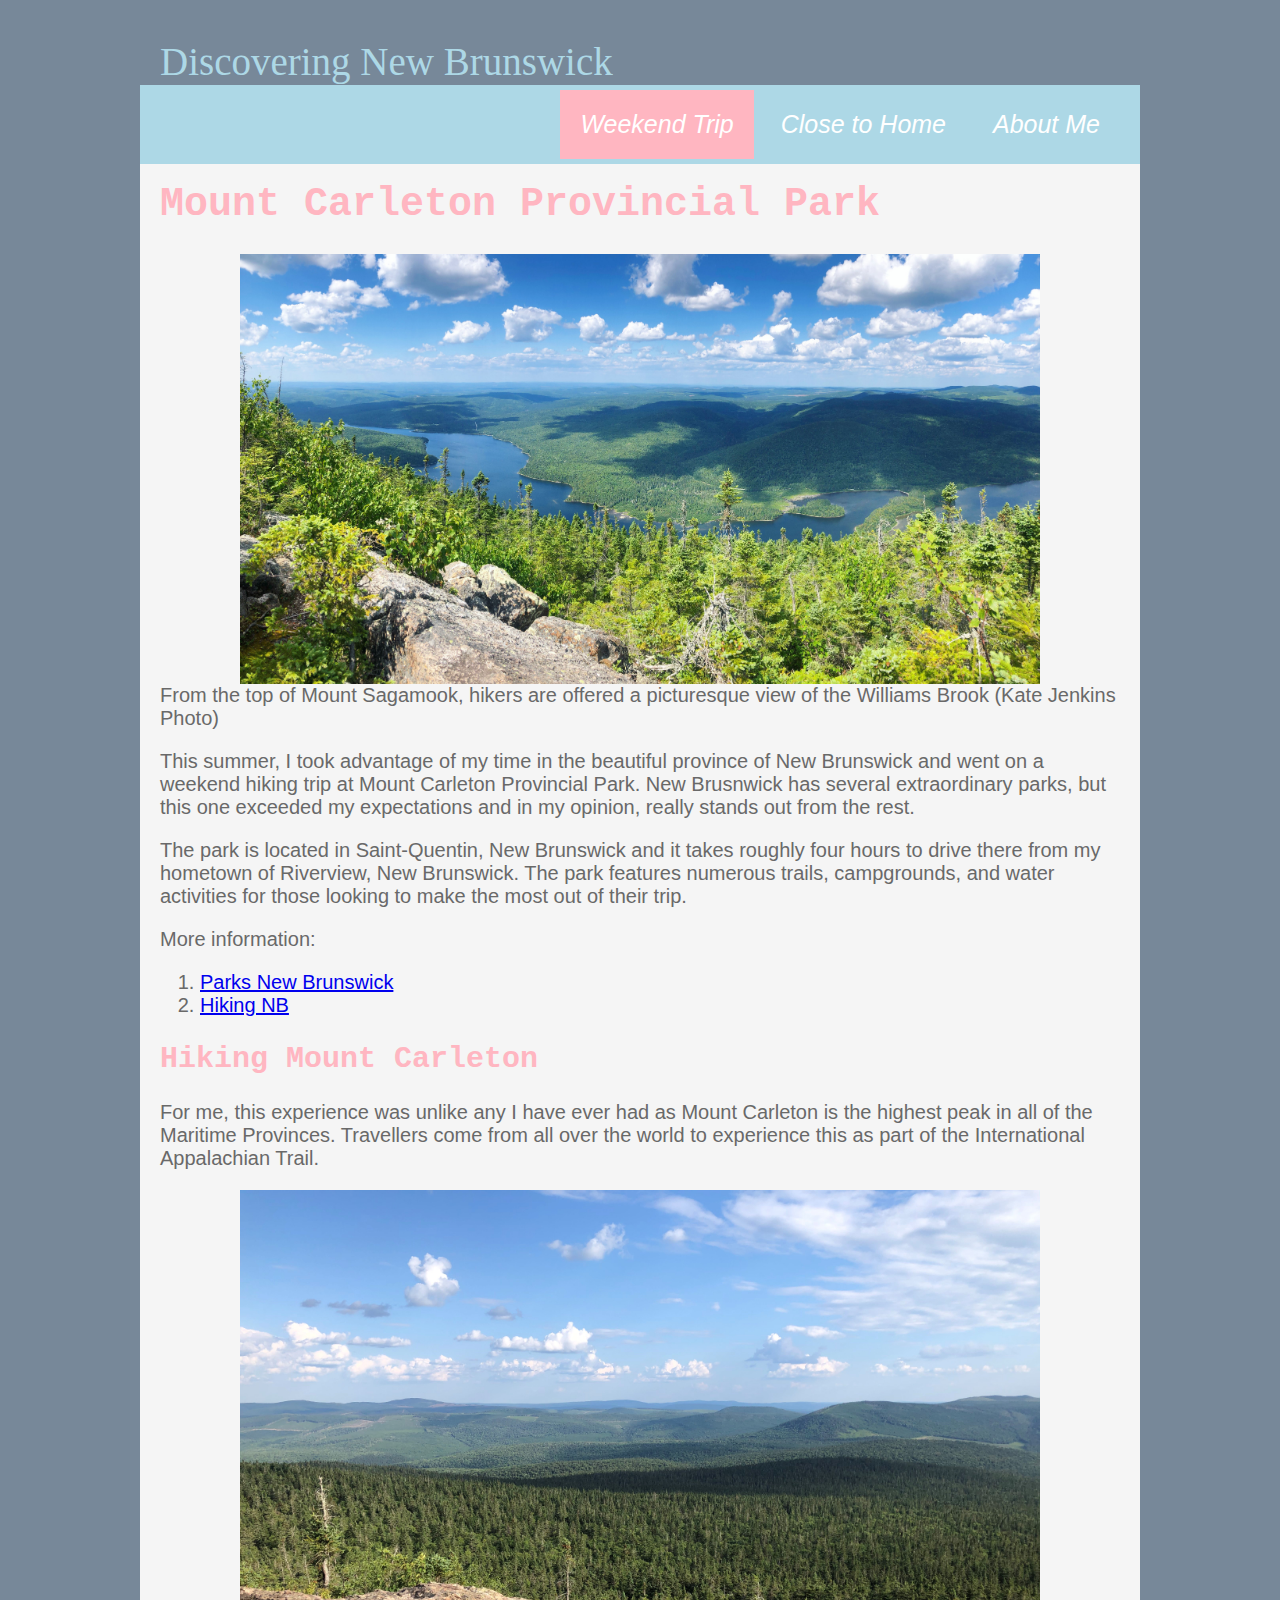
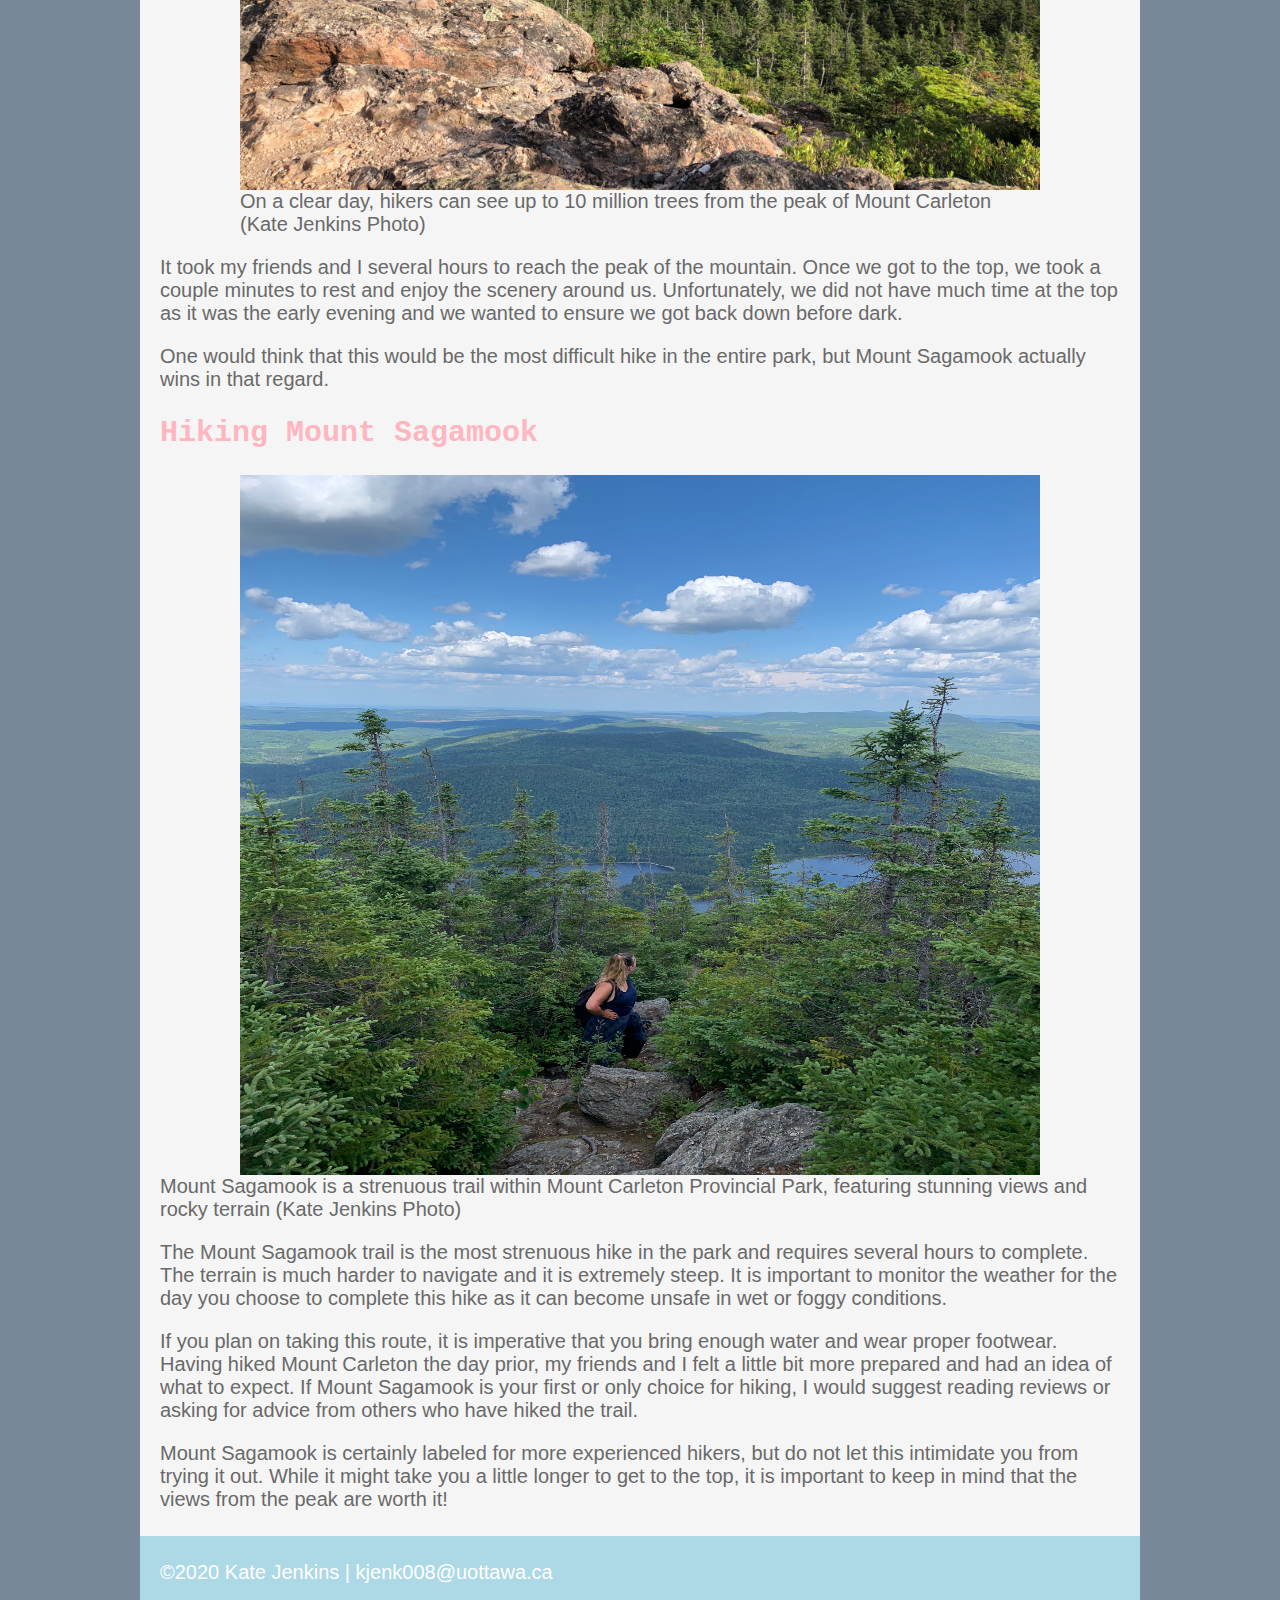
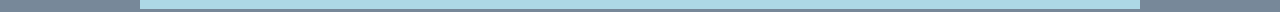
<file: index.html>
<!DOCTYPE html>
<html>
  <head>
    <meta charset="utf-8" />
    <!-- Below are the links to the CSS sheet which helps style this page and the Google Fonts style sheet for the Roboto font. -->
    <link rel="stylesheet" type="text/css" href="katejenkins.css">
      <link href="https://fonts.googleapis.com/css?family=Roboto" rel="stylesheet">
        <title>Explore Your Home</title>
      </head>
      <body>
        <!-- Logo and menu start here. -->
        <div class="top-bar">
          <div class="logo">
            <p>Discovering New Brunswick</p>
          </div>
          <nav class="top-menu">
            <ul>
              <li>
                <a class="current-page-link" href="index.html">Weekend Trip</a>
              </li>
              <li>
                <a href="home.html">Close to Home</a>
              </li>
              <li>
                <a href="biography.html">About Me</a>
              </li>
            </ul>
          </nav>
        </div>
        <!-- The actual page content starts here. -->
        <div class="page-content">
          <div class="main-section">
            <h1>Mount Carleton Provincial Park</h1>
              <img src="images/Mount%20Sagamook.jpg" <figcaption>From the top of Mount Sagamook, hikers are offered a picturesque view of the Williams Brook (Kate Jenkins Photo)</figcaption>
              </figure>
            <p>This summer, I took advantage of my time in the beautiful province of New Brunswick and went on a weekend hiking trip at Mount Carleton Provincial Park. New Brusnwick has several extraordinary parks, but this one exceeded my expectations and in my opinion, really stands out from the rest.</p>
          <p>The park is located in Saint-Quentin, New Brunswick and it takes roughly four hours to drive there from my hometown of Riverview, New Brunswick. The park features numerous trails, campgrounds, and water activities for those looking to make the most out of their trip.</p>
            <p>More information:</p>
            <ol>
              <li>
                <a href="https://parcsnbparks.ca/MountCarleton" target="_blank">Parks New Brunswick</a>
              </li>
              <li>
                <a href="https://www.hikingnb.ca/Trails/AppalachianRegion/MountCarletonPark.html" target="_blank">Hiking NB</a>
              </li>
            </ol>
            <h2>Hiking Mount Carleton</h2>
            <p>For me, this experience was unlike any I have ever had as Mount Carleton is the highest peak in all of the Maritime Provinces. Travellers come from all over the world to experience this as part of the International Appalachian Trail.</p>
            <figure>
              <img src= "images/Mount%20Carleton.jpg"
                <figcaption>On a clear day, hikers can see up to 10 million trees from the peak of Mount Carleton (Kate Jenkins Photo)</figcaption>
              </figure>
              <p>It took my friends and I several hours to reach the peak of the mountain. Once we got to the top, we took a couple minutes to rest and enjoy the scenery around us. Unfortunately, we did not have much time at the top as it was the early evening and we wanted to ensure we got back down before dark.</p>
              <p>One would think that this would be the most difficult hike in the entire park, but Mount Sagamook actually wins in that regard.</p>
              <h2>Hiking Mount Sagamook</h2>
            <img src="images/Mount%20Sagamook%202.jpg" width="10" height="700"
                 <figcaption>Mount Sagamook is a strenuous trail within Mount Carleton Provincial Park, featuring stunning views and rocky terrain (Kate Jenkins Photo)</figcaption>
              </figure>
                 
              <p>The Mount Sagamook trail is the most strenuous hike in the park and requires several hours to complete. The terrain is much harder to navigate and it is extremely steep. It is important to monitor the weather for the day you choose to complete this hike as it can become unsafe in wet or foggy conditions.</p>
    <p>If you plan on taking this route, it is imperative that you bring enough water and wear proper footwear. Having hiked Mount Carleton the day prior, my friends and I felt a little bit more prepared and had an idea of what to expect. If Mount Sagamook is your first or only choice for hiking, I would suggest reading reviews or asking for advice from others who have hiked the trail.</p>
              
              <p>Mount Sagamook is certainly labeled for more experienced hikers, but do not let this intimidate you from trying it out. While it might take you a little longer to get to the top, it is important to keep in mind that the views from the peak are worth it!</p>
            </div>
          </div>
          <!--The footer starts here.-->
          <div class="footer">
            <div class="footer-content">
              <p>©2020 Kate Jenkins | 
                <a href="mailto:username@uottawa.ca">kjenk008@uottawa.ca</a>
              </p>
            </div>
          </div>
        </body>
      </html>
</file>
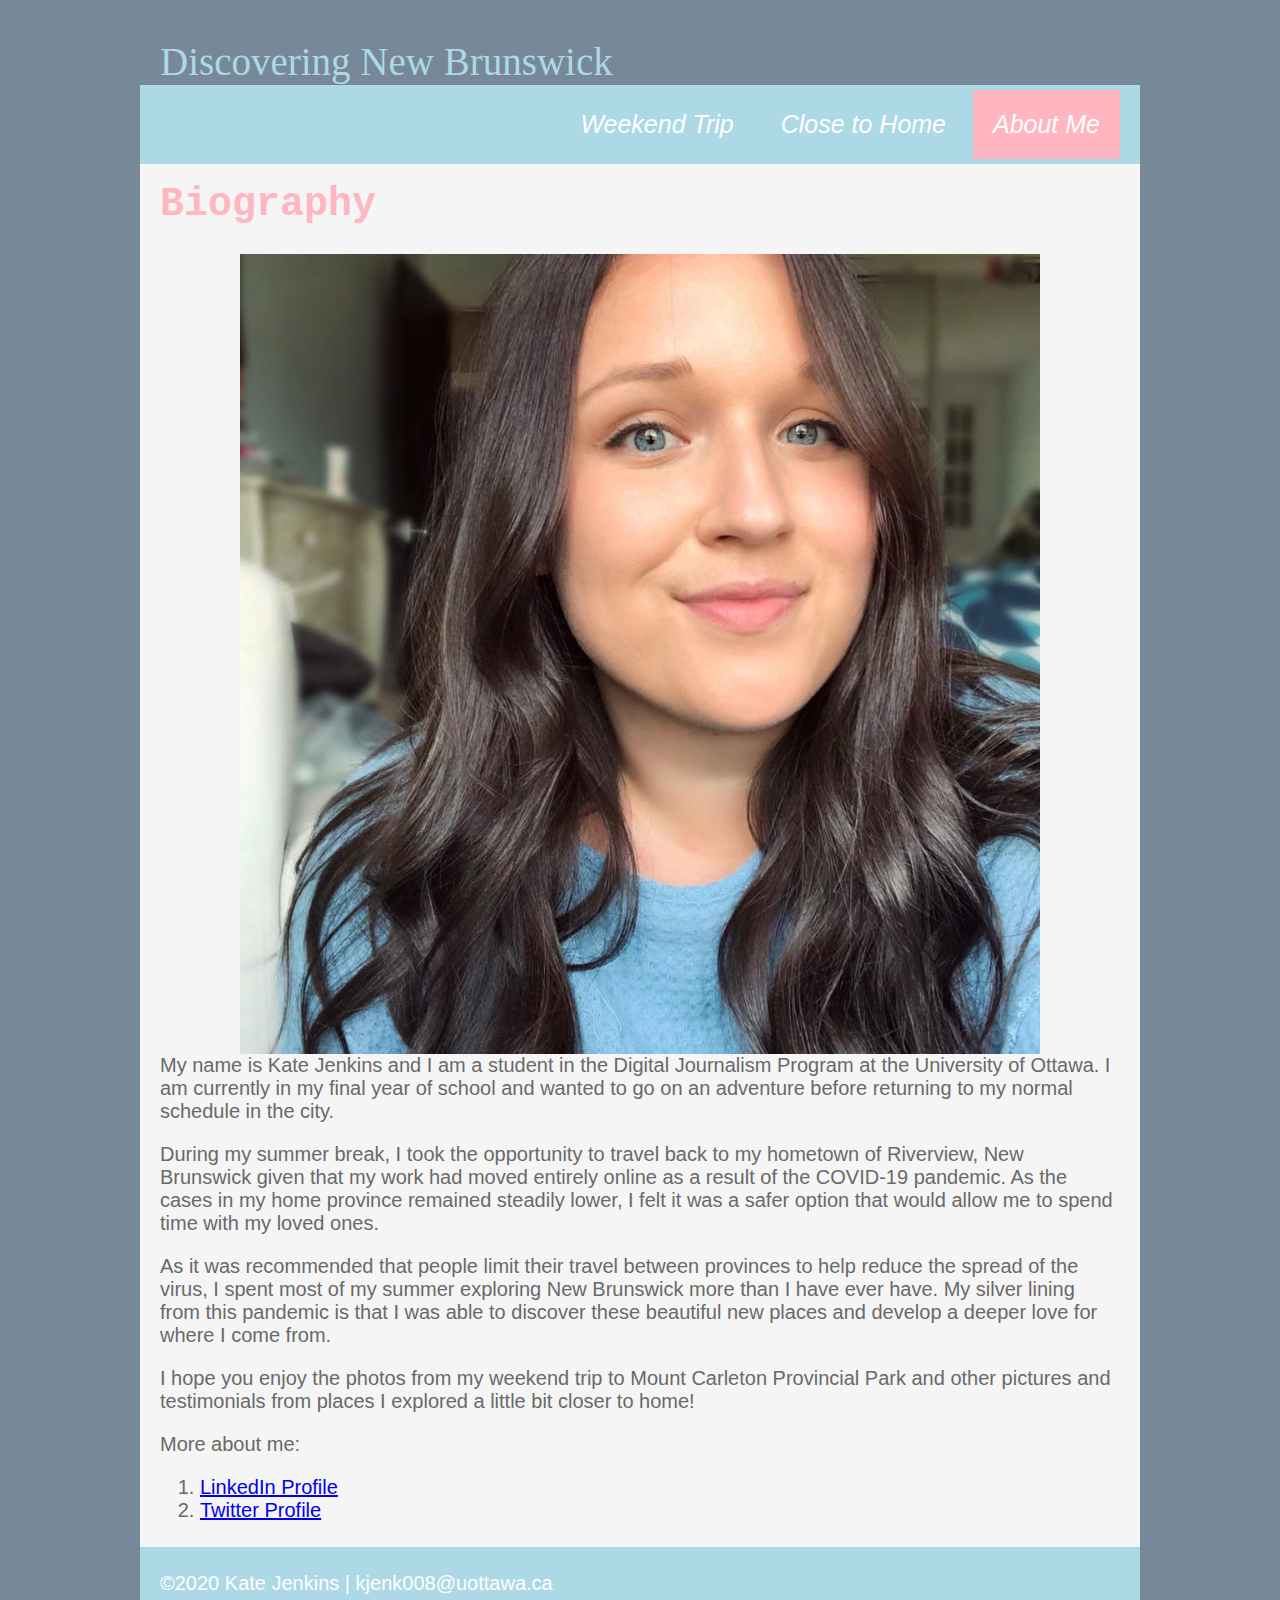
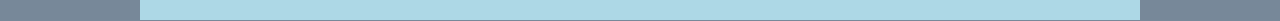
<file: biography.html>
<!DOCTYPE html>
<html>
  <head>
    <meta charset="utf-8" />
    <!-- Below are the links to the CSS sheet which helps style this page and the Google Fonts style sheet for the Roboto font. -->
    <link rel="stylesheet" type="text/css" href="katejenkins.css">
      <link href="https://fonts.googleapis.com/css?family=Roboto" rel="stylesheet">
        <title>Explore Your Home</title>
      </head>
      <body>
        <!-- Logo and menu start here. -->
        <div class="top-bar">
          <div class="logo">
            <p>Discovering New Brunswick</p>
          </div>
          <div class="top-menu">
            <ul>
              <li>
                <a href="index.html">Weekend Trip</a>
              </li>
              <li>
                <a href="home.html">Close to Home</a>
              </li>
              <li>
                <a class="current-page-link" href="biography.html">About Me</a>
              </li>
            </ul>
          </div>
        </div>
        <!-- The actual page content starts here. -->
        <div class="page-content">
          <div class="main-section">
              <h1>Biography</h1>
              <img src= "images/Kate.jpg"alt= "This is a photo of Kate Jenkins, the author of this website"
            <p>My name is Kate Jenkins and I am a student in the Digital Journalism Program at the University of Ottawa. I am currently in my final year of school and wanted to go on an adventure before returning to my normal schedule in the city.</p>
              <p>During my summer break, I took the opportunity to travel back to my hometown of Riverview, New Brunswick given that my work had moved entirely online as a result of the COVID-19 pandemic. As the cases in my home province remained steadily lower, I felt it was a safer option that would allow me to spend time with my loved ones.  </p>
            <p> As it was recommended that people limit their travel between provinces to help reduce the spread of the virus, I spent most of my summer exploring New Brunswick more than I have ever have. My silver lining from this pandemic is that I was able to discover these beautiful new places and develop a deeper love for where I come from. </p>
              <p>I hope you enjoy the photos from my weekend trip to Mount Carleton Provincial Park and other pictures and testimonials from places I explored a little bit closer to home!</p>
             <p>More about me:</p>
            <ol>
              <li>
                <a href=https://www.linkedin.com/in/kate-jenkins-982565161/ target="_blank">LinkedIn Profile</a>
              </li>
              <li>
                <a href=https://twitter.com/kategjenkins target="_blank">Twitter Profile</a>
              </li>
            </ol>
          </div>
        </div>
        <!--The footer starts here.-->
        <div class="footer">
          <div class="footer-content">
            <p>©2020 Kate Jenkins | 
              <a href="mailto:username@uottawa.ca">kjenk008@uottawa.ca</a>
            </p>
          </div>
        </div>
      </body>
    </html>
</file>
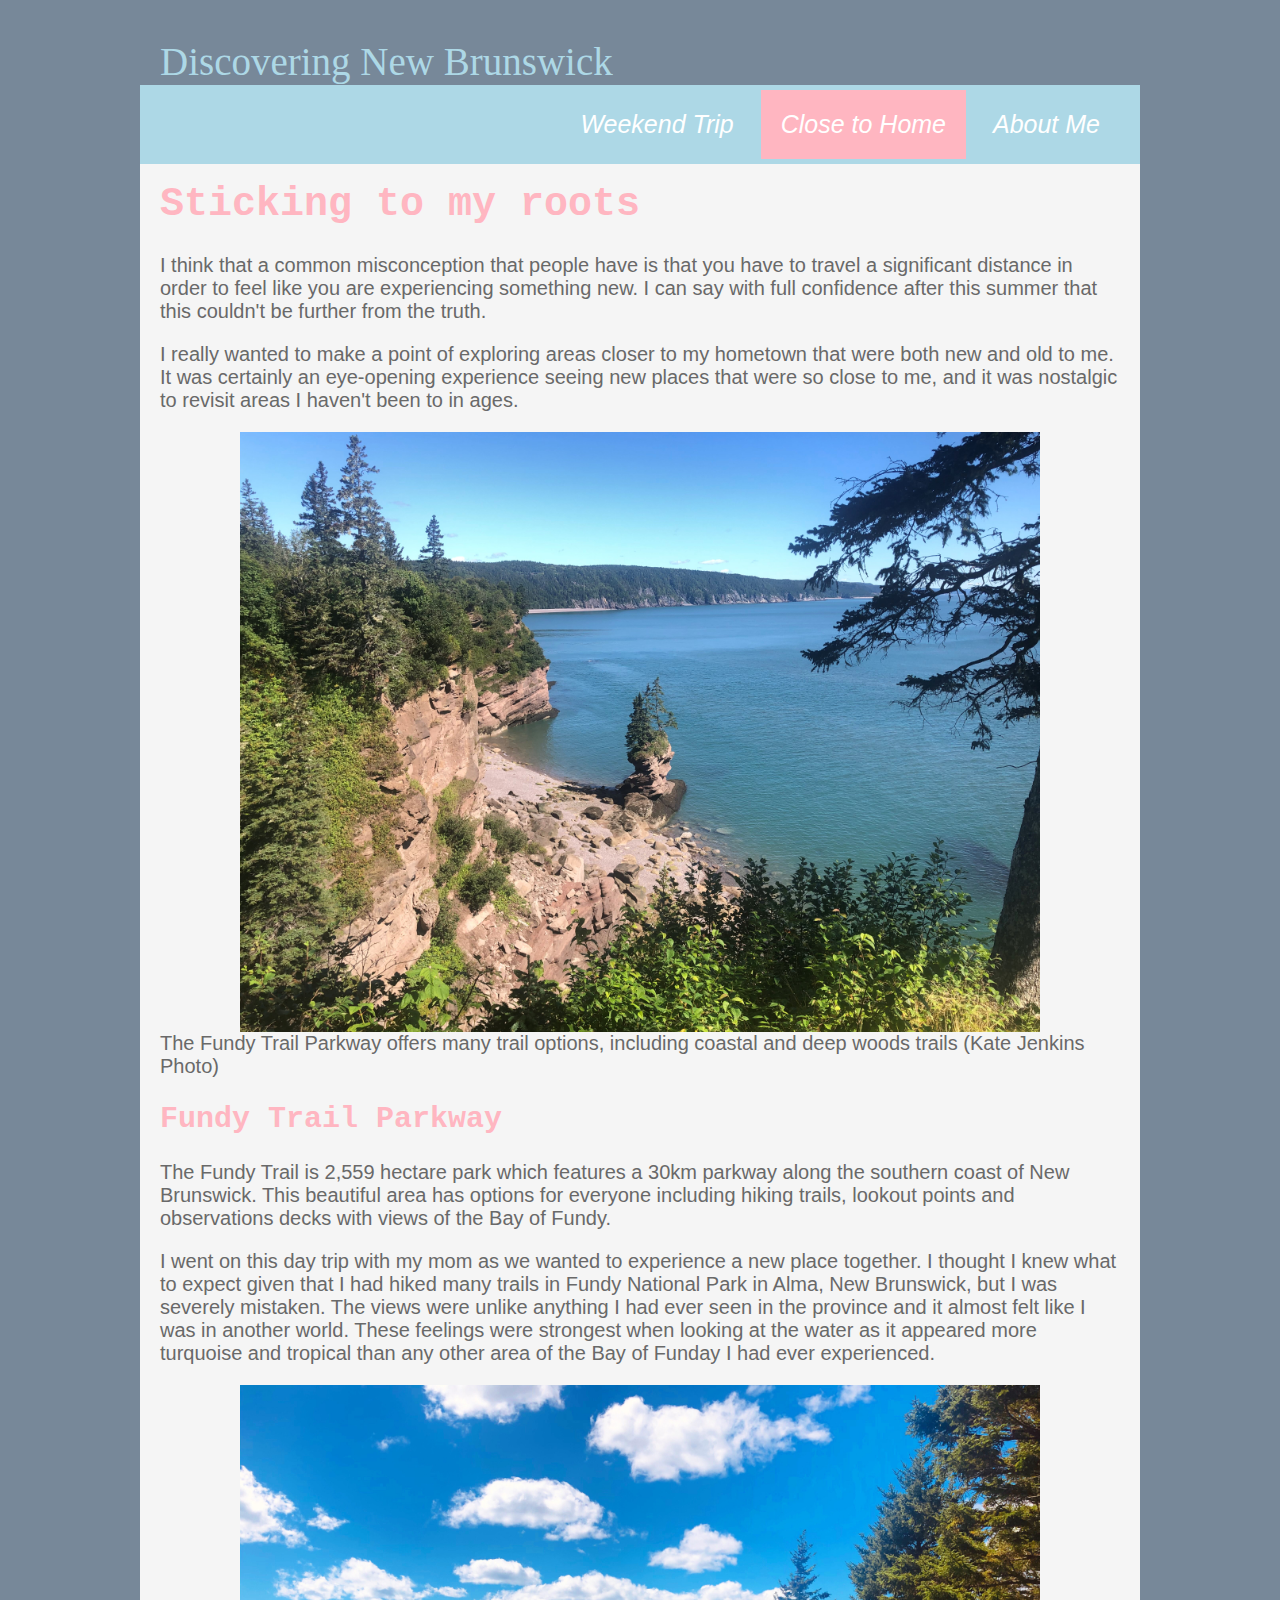
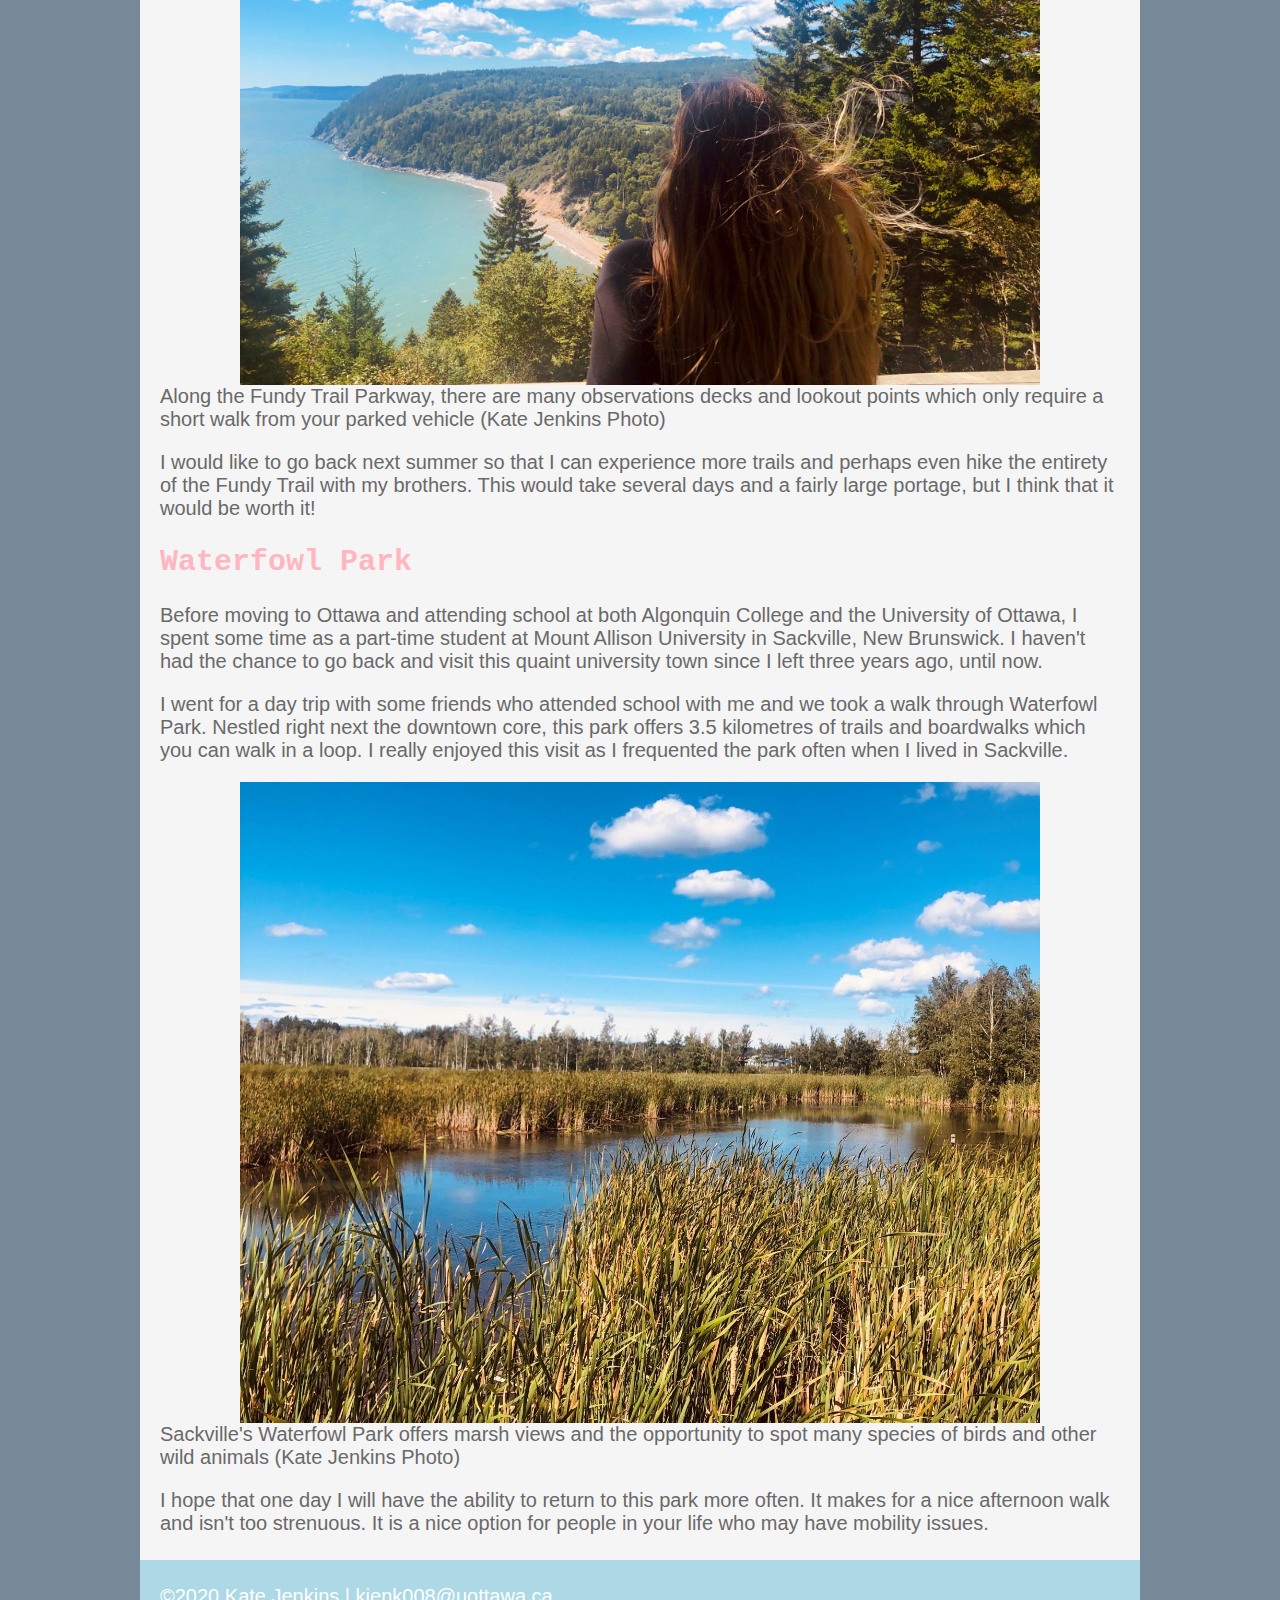
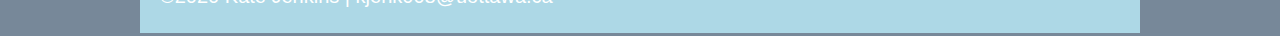
<file: home.html>
<!DOCTYPE html>
<html>
  <head>
    <meta charset="utf-8" />
    <!-- Below are the links to the CSS sheet which helps style this page and the Google Fonts style sheet for the Roboto font. -->
    <link rel="stylesheet" type="text/css" href="katejenkins.css">
      <link href="https://fonts.googleapis.com/css?family=Roboto" rel="stylesheet">
        <title>Explore Your Home</title>
      </head>
      <body>
        <!-- Logo and menu start here. -->
        <div class="top-bar">
          <div class="logo">
            <p>Discovering New Brunswick</p>
          </div>
          <div class="top-menu">
            <ul>
              <li>
                <a href="index.html">Weekend Trip</a>
              </li>
              <li>
                <a class="current-page-link" href="home.html">Close to Home</a>
              </li>
              <li>
                <a href="biography.html">About Me</a>
              </li>
            </ul>
          </div>
        </div>
        <!-- The actual page content starts here. -->
        <div class="page-content">
          <div class="main-section">
              <h1>Sticking to my roots</h1>
            <p>I think that a common misconception that people have is that you have to travel a significant distance in order to feel like you are experiencing something new. I can say with full confidence after this summer that this couldn't be further from the truth. </p>
              <p>I really wanted to make a point of exploring areas closer to my hometown that were both new and old to me. It was certainly an eye-opening experience seeing new places that were so close to me, and it was nostalgic to revisit areas I haven't been to in ages.</p>
              <img src="images/Fundy%20Trail%202.jpg"alt= "A trail along the Fundy Parkway depicts a unique flower pot along the Bay of Fundy" <figcaption>The Fundy Trail Parkway offers many trail options, including coastal and deep woods trails (Kate Jenkins Photo)</figcaption>
              </figure>
          <h2>Fundy Trail Parkway</h2>
          <p>The Fundy Trail is 2,559 hectare park which features a 30km parkway along the southern coast of New Brunswick. This beautiful area has options for everyone including hiking trails, lookout points and observations decks with views of the Bay of Fundy.</p>
          <p>I went on this day trip with my mom as we wanted to experience a new place together. I thought I knew what to expect given that I had hiked many trails in Fundy National Park in Alma, New Brunswick, but I was severely mistaken. The views were unlike anything I had ever seen in the province and it almost felt like I was in another world. These feelings were strongest when looking at the water as it appeared more turquoise and tropical than any other area of the Bay of Funday I had ever experienced.</p>
          <img src="images/Fundy%20Trail.jpg"alt="An observation deck along the Fundy Parkway offers a stunning view of turquoise water along the coast"<figcaption>Along the Fundy Trail Parkway, there are many observations decks and lookout points which only require a short walk from your parked vehicle (Kate Jenkins Photo)</figcaption>
              </figure>
<p>I would like to go back next summer so that I can experience more trails and perhaps even hike the entirety of the Fundy Trail with my brothers. This would take several days and a fairly large portage, but I think that it would be worth it!</p>
<h2>Waterfowl Park</h2>
<p>Before moving to Ottawa and attending school at both Algonquin College and the University of Ottawa, I spent some time as a part-time student at Mount Allison University in Sackville, New Brunswick. I haven't had the chance to go back and visit this quaint university town since I left three years ago, until now.</p>
<p>I went for a day trip with some friends who attended school with me and we took a walk through Waterfowl Park. Nestled right next the downtown core, this park offers 3.5 kilometres of trails and boardwalks which you can walk in a loop. I really enjoyed this visit as I frequented the park often when I lived in Sackville.</p>
<img src="images/Sackville.jpg"alt="Sackville's Waterfowl Park features a large marsh"<figcaption>Sackville's Waterfowl Park offers marsh views and the opportunity to spot many species of birds and other wild animals (Kate Jenkins Photo)</figcaption>
              </figure>
<p>I hope that one day I will have the ability to return to this park more often. It makes for a nice afternoon walk and isn't too strenuous. It is a nice option for people in your life who may have mobility issues.</p>
          </div>
        </div>
        <!--The footer starts here.-->
        <div class="footer">
          <div class="footer-content">
            <p>©2020 Kate Jenkins | 
              <a href="mailto:username@uottawa.ca">kjenk008@uottawa.ca</a>
            </p>
          </div>
        </div>
      </body>
    </html>
</file>
<file: katejenkins.css>
html, body {
    margin: 0;
    padding: 0px 0px 0px 0px;
    font-family: 'Calibri', sans-serif;
    color:dimgrey;
    font-size: 20px
}

body {
    background-color: lightslategrey;
}

.top-bar {
    max-width: 1000px;
    position: relative;
    margin-left: auto;
    margin-right: auto;
}

.logo {
   font-size: 39px;
   position: absolute;
   padding: 0px 0px 0px 20px;
   z-index: 3;
   color: lightblue;
   font-weight:normal;
    font-family:fantasy
}

.top-menu {
   background-color: lightblue;
   position: absolute;
   top: 85px;
   z-index: 2;
   width: 100%;
}

.top-menu ul {
    list-style-type: none;
    font-size: 25px; 
    float: right;
    margin-right: 20px;
}

.top-menu li {
    display: inline-block;
}

.top-menu li a:link, .top-menu li a:visited {
    color: white;
    text-decoration: none;
    padding: 20px 20px 20.5px 20px;
    font-style: italic
}

.top-menu li a:hover {
    background-color: lightgrey;
}

.current-page-link {
    background-color: lightpink;
}

.page-content {
    position: relative;
    top: 145px;
    max-width: 1000px;
    margin-left: auto;
    margin-right: auto;
    background-color: whitesmoke;
    z-index: 1;
}

.main-section {
    padding: 10px 20px 10px 20px;
}

.main-section h1, .main-section h2 {
    color: lightpink;
    font-family: monospace
}

.main-section figure, .main-section img {
    display: block;
    margin: auto;
    width: 800px;
}

.footer {
    position: relative;
    top: 140px;
    z-index: 3;
    max-width: 1000px;
    margin-left: auto;
    margin-right: auto;
    background-color:lightblue;
}

.footer-content {
    padding: 5px 5px 5px 20px;
    color: white;
    font-size: 20px
}

.footer-content a:link {
    color: white;
    text-decoration: none;
    font-size: 20px
}
</file>
